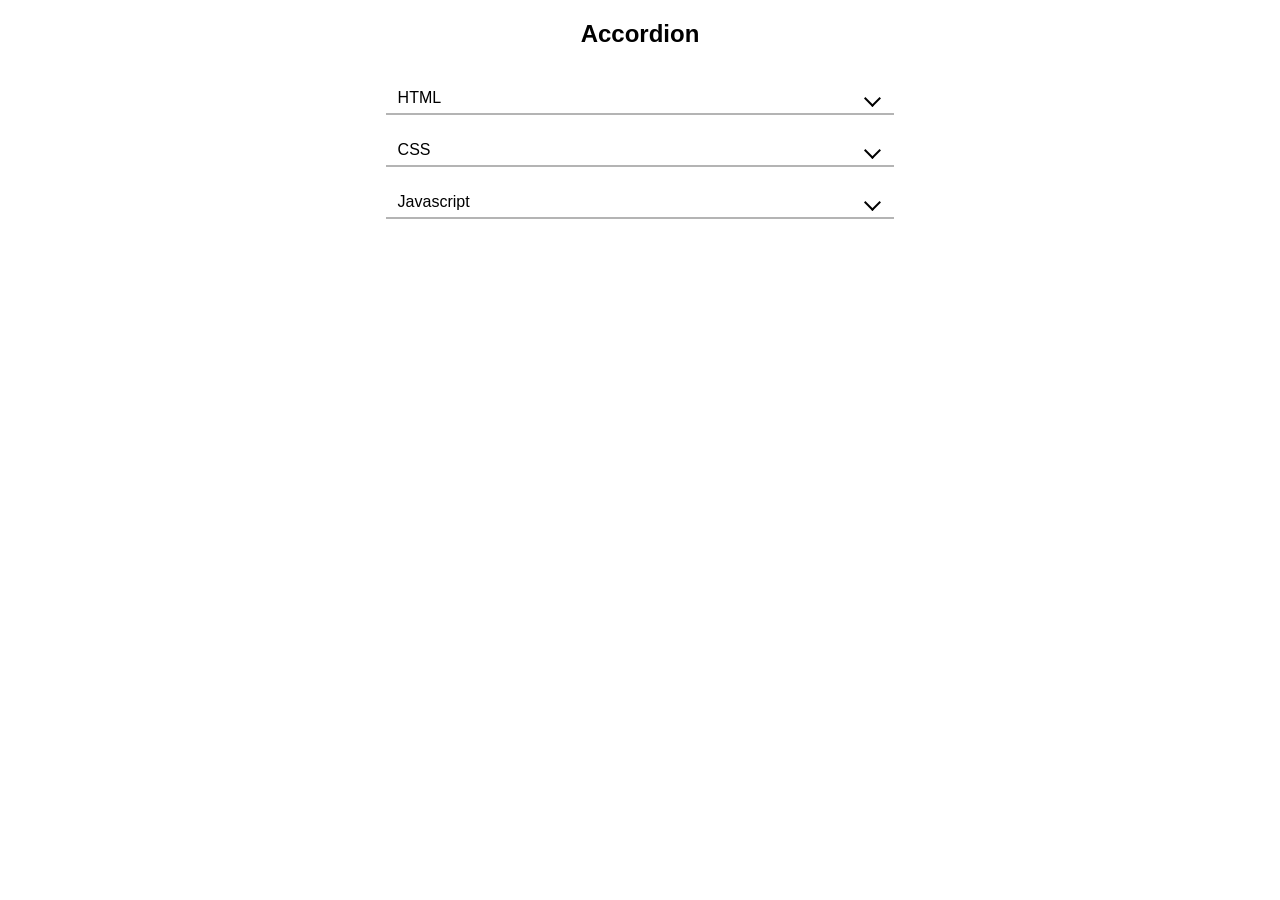
<file: accordion/index.html>
<!DOCTYPE html>
<html lang="en">
  <head>
    <meta charset="UTF-8" />
    <meta name="viewport" content="width=device-width, initial-scale=1.0" />
    <link rel="stylesheet" href="style.css" />
    <title>Document</title>
  </head>
  <body>
    <div class="app">
      <header class="app__header"><h2>Accordion</h2></header>
      <main class="app__content"></main>
    </div>
    <script src="script.js"></script>
  </body>
</html>
</file>
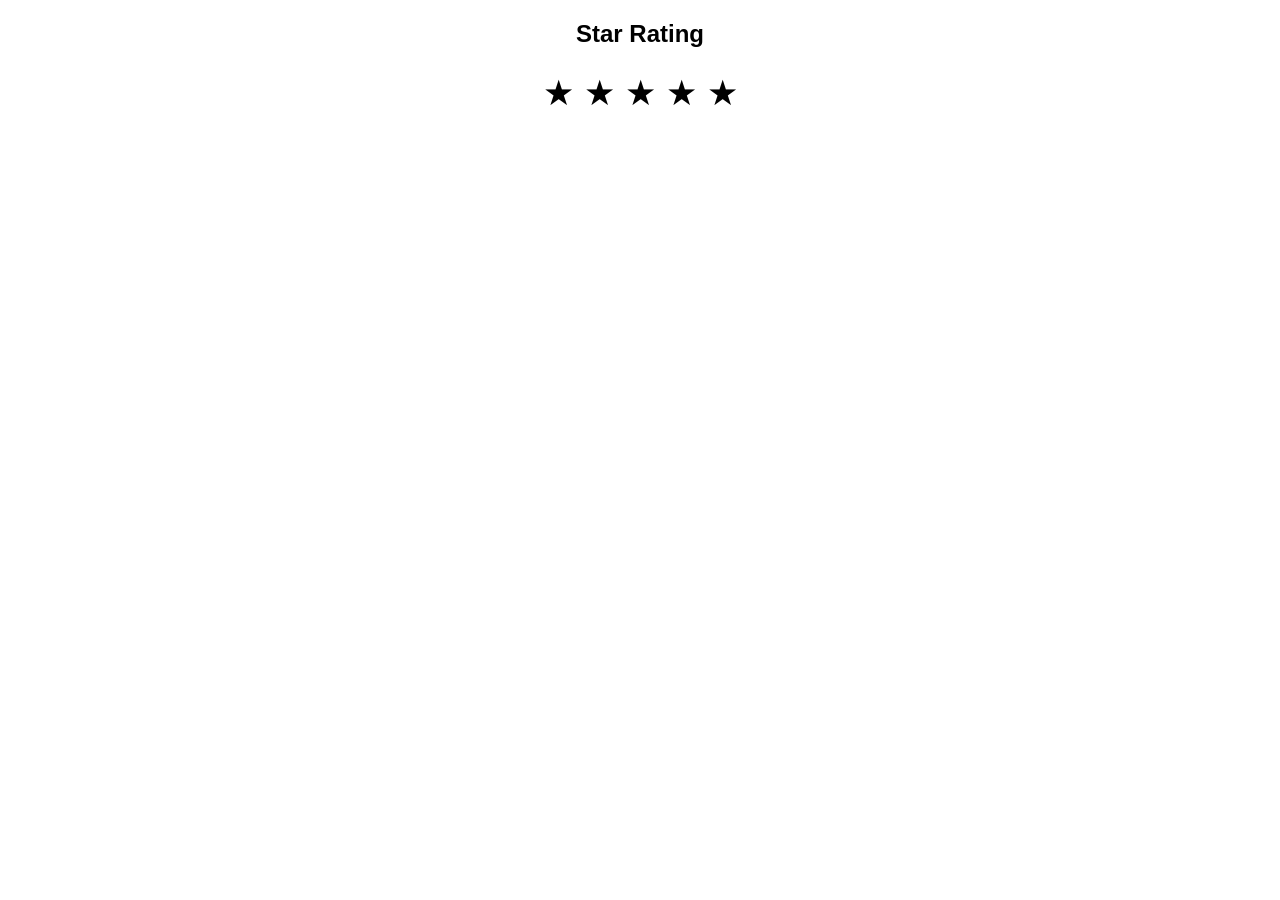
<file: star-rating/index.html>
<!DOCTYPE html>
<html lang="en">
  <head>
    <meta charset="UTF-8" />
    <meta name="viewport" content="width=device-width, initial-scale=1.0" />
    <link rel="stylesheet" href="style.css" />
    <title>Star Rating</title>
  </head>
  <body>
    <div class="app">
      <header class="app__header"><h2>Star Rating</h2></header>
      <main class="app__content"></main>
    </div>
    <script src="script.js"></script>
  </body>
</html>
</file>
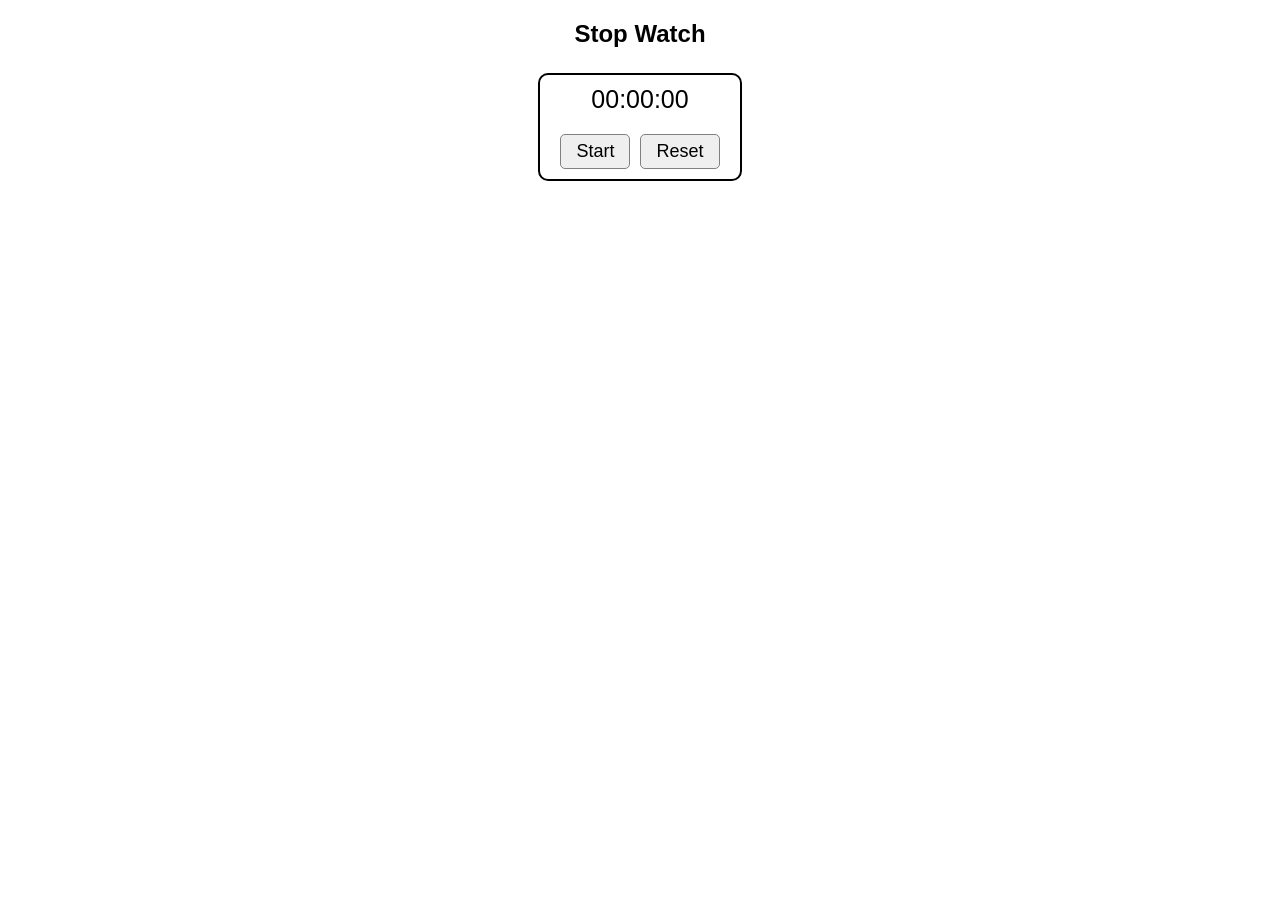
<file: stop-watch/index.html>
<!DOCTYPE html>
<html lang="en">
  <head>
    <meta charset="UTF-8" />
    <meta name="viewport" content="width=device-width, initial-scale=1.0" />
    <link rel="stylesheet" href="style.css" />
    <title>Stop Watch</title>
  </head>
  <body>
    <div class="app">
      <header class="app__header"><h2>Stop Watch</h2></header>
      <main class="app__content"></main>
    </div>
    <script src="script.js"></script>
  </body>
</html>
</file>
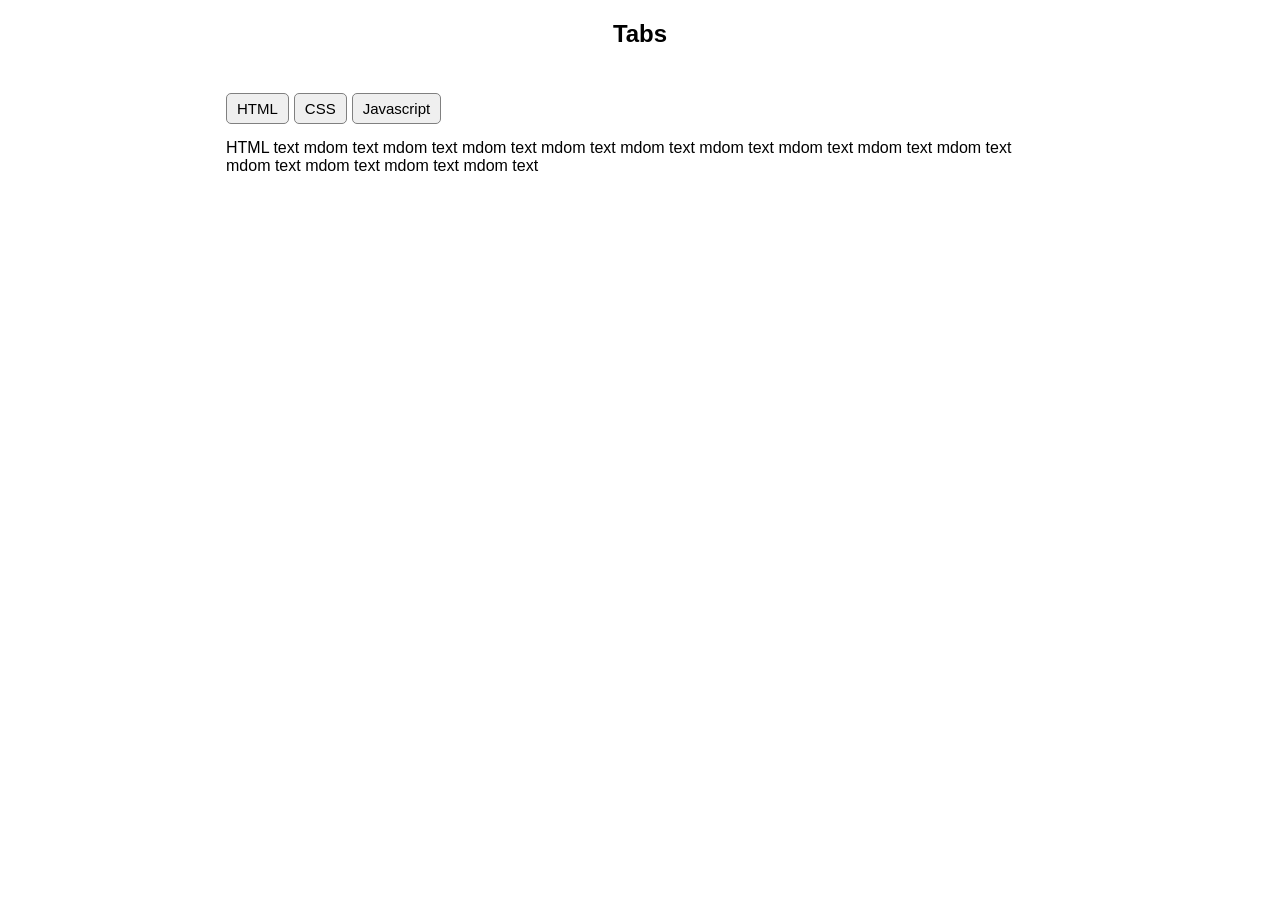
<file: tabs/index.html>
<!DOCTYPE html>
<html lang="en">
  <head>
    <meta charset="UTF-8" />
    <meta name="viewport" content="width=device-width, initial-scale=1.0" />
    <link rel="stylesheet" href="style.css" />
    <title>Tabs</title>
  </head>
  <body>
    <div class="app">
      <header class="app__header"><h2>Tabs</h2></header>
      <main class="app__content"></main>
    </div>
    <script src="script.js"></script>
  </body>
</html>
</file>
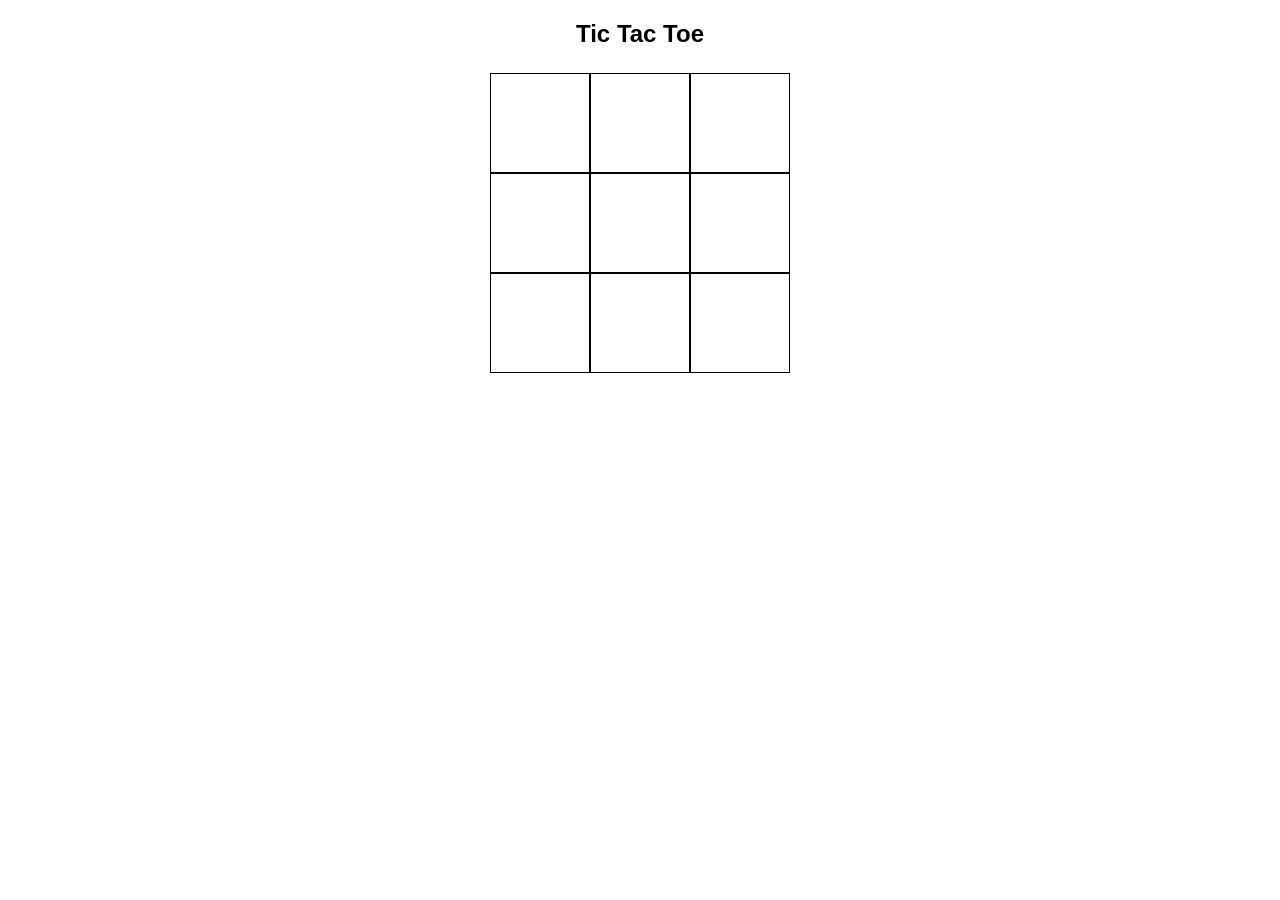
<file: tic-tac-toe/index.html>
<!DOCTYPE html>
<html lang="en">
  <head>
    <meta charset="UTF-8" />
    <meta name="viewport" content="width=device-width, initial-scale=1.0" />
    <link rel="stylesheet" href="style.css" />
    <title>Tic Tac Toe</title>
  </head>
  <body>
    <div class="app">
      <header class="app__header"><h2>Tic Tac Toe</h2></header>
      <main class="app__content"></main>
    </div>
    <script src="script.js"></script>
  </body>
</html>
</file>
<file: accordion/style.css>
* {
  padding: 0;
  margin: 0;
  box-sizing: border-box;
  font-family: Arial, Helvetica, sans-serif;
}

html,
body {
  height: 100%;
}

.app {
  padding: 20px;
  min-height: 100%;
  display: flex;
  flex-direction: column;
  gap: 25px;
  align-items: center;
}

.app__content {
  padding: 10px;
  width: 70%;
  flex: 1;
  border-radius: 5px;
  display: flex;
  flex-direction: column;
  align-items: center;
  gap: 20px;
}

.accordion {
  padding: 6px 12px;
  width: 60%;
  border-bottom: 2px solid rgb(180, 180, 180);
  display: flex;
  flex-direction: column;
  gap: 10px;
}

.accordion__header {
  cursor: pointer;
  display: flex;
  justify-content: space-between;
}

.accordion__icon {
  width: 12px;
  height: 12px;
  border: 2px solid black;
  border-width: 0px 2px 2px 0px;
  transform: rotate(45deg) translateY(5px);
}

.accordion__icon--active {
  transform: rotate(-135deg) translateY(-12px);
}

.accordion__content {
  padding-block: 6px;
  display: none;
}

.accordion__content--active {
  display: block;
}
</file>
<file: star-rating/style.css>
* {
  padding: 0;
  margin: 0;
  box-sizing: border-box;
  font-family: Arial, Helvetica, sans-serif;
}

html,
body {
  height: 100%;
}

.app {
  min-height: 100%;
  padding: 20px;
  display: flex;
  flex-direction: column;
  align-items: center;
  gap: 25px;
}

.stars-container {
  display: flex;
  align-items: center;
  gap: 10px;
}

.star {
  border: none;
  background-color: transparent;
  cursor: pointer;
  font-size: 35px;
}

.star--active {
  color: rgb(255, 208, 0);
}
</file>
<file: stop-watch/style.css>
* {
  padding: 0;
  margin: 0;
  box-sizing: border-box;
  font-family: Arial, Helvetica, sans-serif;
}

html,
body {
  height: 100%;
}

.app {
  padding: 20px;
  min-height: 100%;
  display: flex;
  flex-direction: column;
  align-items: center;
  gap: 25px;
}

button {
  cursor: pointer;
  padding: 6px 15px;
  border: 1px solid grey;
  border-radius: 5px;
  font-size: 18px;
}

button:hover {
  color: white;
  border-color: blueviolet;
  background-color: blueviolet;
}

.stop-watch {
  padding: 10px 20px;
  border-radius: 10px;
  border: 2px solid black;
  display: flex;
  flex-direction: column;
  align-items: center;
  gap: 20px;
}

.stop-watch__time {
  font-size: 25px;
}

.stop-watch__control-btns {
  display: flex;
  align-items: center;
  gap: 10px;
}
</file>
<file: tabs/style.css>
* {
  padding: 0;
  margin: 0;
  box-sizing: border-box;
  font-family: Arial, Helvetica, sans-serif;
}

html,
body {
  height: 100%;
}

.app {
  min-height: 100%;
  padding: 20px;
  display: flex;
  flex-direction: column;
  align-items: center;
  gap: 25px;
}

.app__content {
  padding: 10px;
  width: 70%;
  flex: 1;
}

.tabs__container {
  padding: 10px;
  display: flex;
  flex-direction: column;
  gap: 15px;
}

.tabs__header {
  display: flex;
  align-items: center;
  gap: 5px;
}

button {
  cursor: pointer;
  padding: 6px 10px;
  font-size: 15px;
  border: 1px solid grey;
  border-radius: 5px;
}

.tabs__tab-btn:hover {
  border-color: rgb(152, 42, 255);
  background-color: rgb(152, 42, 255);
  color: white;
}
</file>
<file: tic-tac-toe/style.css>
* {
  padding: 0;
  margin: 0;
  box-sizing: border-box;
  font-family: Arial, Helvetica, sans-serif;
}

html,
body {
  height: 100%;
}

.app {
  padding: 20px;
  min-height: 100%;
  display: flex;
  flex-direction: column;
  align-items: center;
  gap: 25px;
}

.app__content {
  width: 70%;
  flex: 1;
  display: flex;
  flex-direction: column;
  align-items: center;
  gap: 25px;
}

.grid {
  display: flex;
  flex-direction: column;
}

.grid__row {
  display: flex;
}

.grid__cell {
  font-size: 50px;
  cursor: pointer;
  height: 100px;
  width: 100px;
  border: 1px solid black;
  background-color: white;
}
</file>
